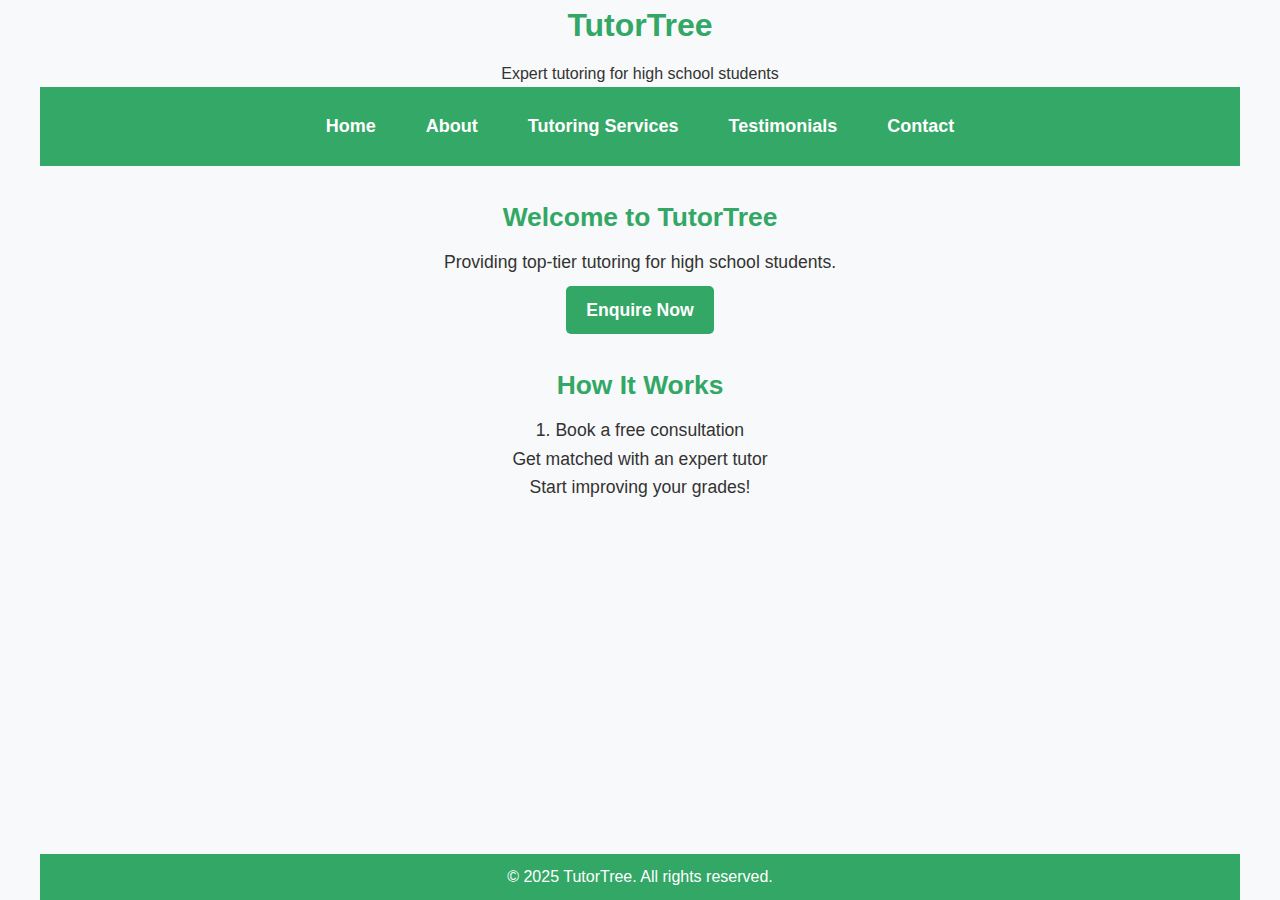
<file: index.html>
<!DOCTYPE html>
<html lang="en">
<head>
    <meta charset="UTF-8">
    <meta name="viewport" content="width=device-width, initial-scale=1.0">
    <title>TutorTree | Expert Tutoring</title>
    <link rel="stylesheet" href="style.css">
    <link rel="icon" href="favicon.ico" type="image/x-icon"> <!-- Add this line -->
</head>
<body>
    <header id="header"></header>
    <main>
        <section class="intro">
            <h2>Welcome to TutorTree</h2>
            <p>Providing top-tier tutoring for high school students.</p>
            <a href="https://docs.google.com/forms/d/e/1FAIpQLScEeFq9inRUHbWlXRtxgKHody4MO0He7bQR0v4ZhXEPKu3wWQ/viewform?usp=sharing" class="cta-button">Enquire Now</a>
        </section>
        
        <section class="how-it-works">
            <h2>How It Works</h2>
            <p>1. Book a free consultation</p>
            <p>Get matched with an expert tutor</p>
            <p>Start improving your grades!</p>
        </section>
    </main>
    <footer id="footer"></footer>
    <script src="script.js"></script>
</body>
</html>
</file>
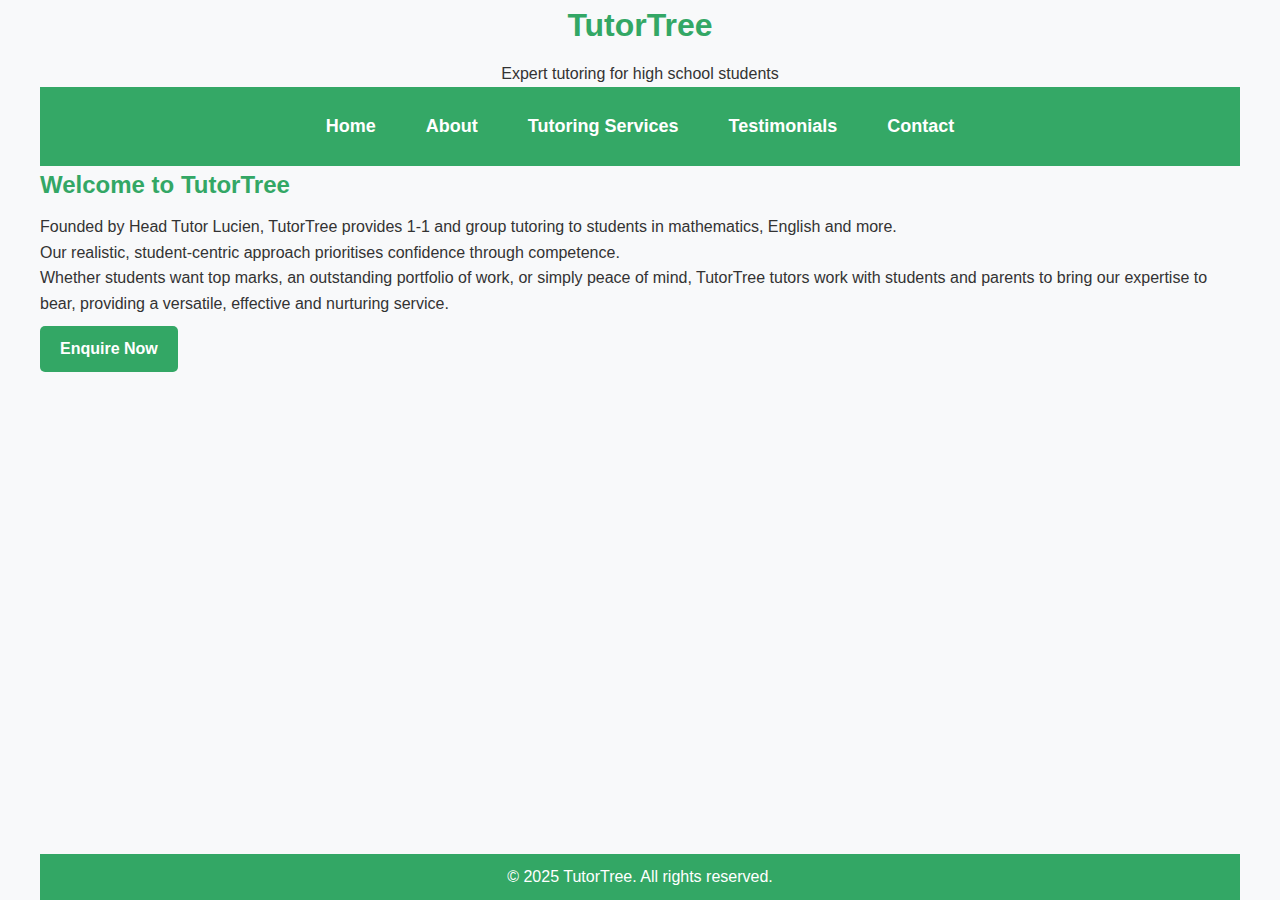
<file: about.html>
<!DOCTYPE html>
<html lang="en">
<head>
    <meta charset="UTF-8">
    <meta name="viewport" content="width=device-width, initial-scale=1.0">
    <title>TutorTree | Expert Tutoring</title>
    <link rel="stylesheet" href="style.css">
</head>
<body>
    <header id="header"></header>
    <main>
        <h2>Welcome to TutorTree</h2>
        <p>Founded by Head Tutor Lucien, TutorTree provides 1-1 and group tutoring to students in mathematics, English and more.</p>
        <p>Our realistic, student-centric approach prioritises confidence through competence.</p>
        <p>Whether students want top marks, an outstanding portfolio of work, or simply peace of mind, TutorTree tutors work with students and parents to bring our expertise to bear, providing a versatile, effective and nurturing service.</p>
        <a href="contact.html" class="cta-button">Enquire Now</a>
    </main>
    <footer id="footer"></footer>
    <script src="script.js"></script>
</body>
</html>
</file>
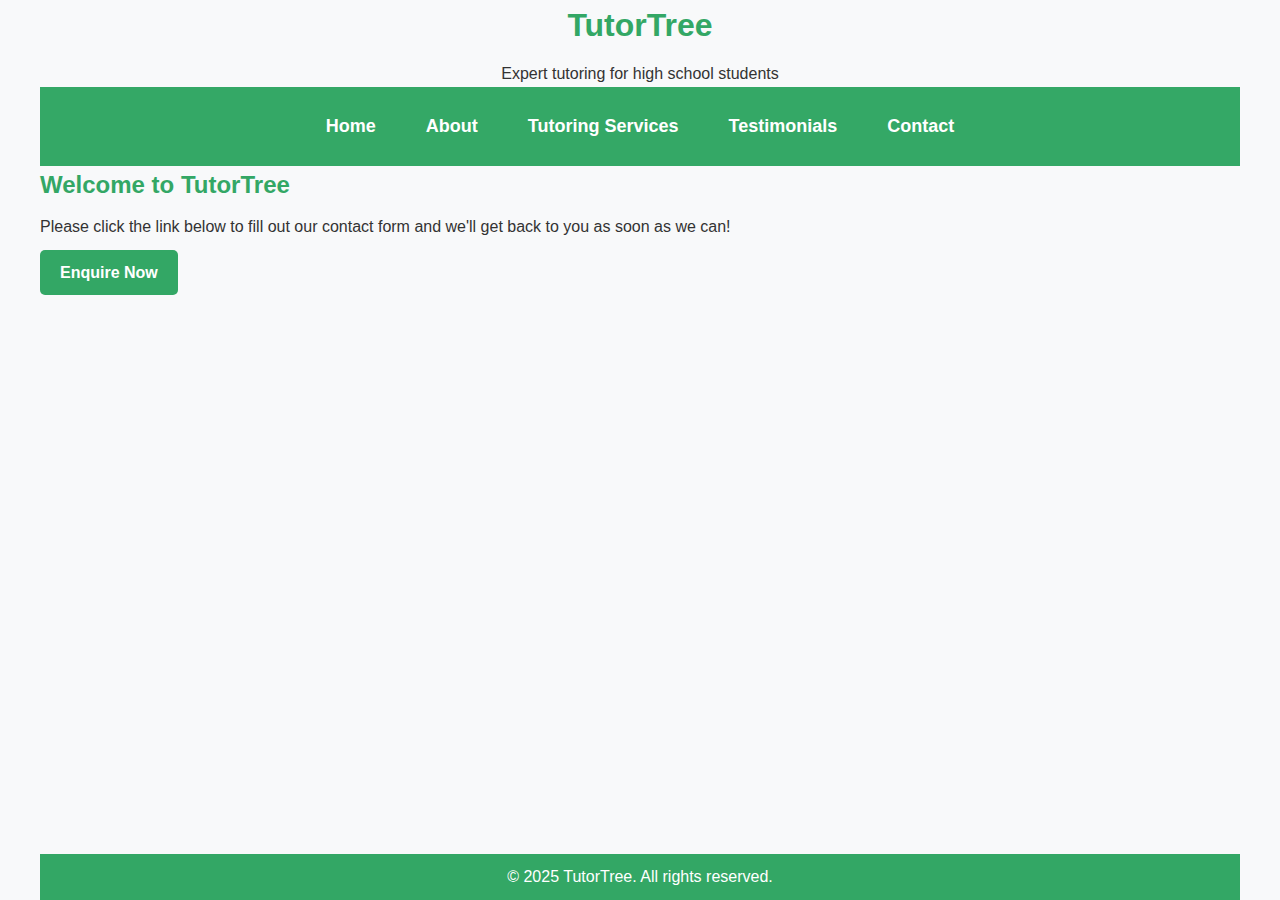
<file: contact.html>
<!DOCTYPE html>
<html lang="en">
<head>
    <meta charset="UTF-8">
    <meta name="viewport" content="width=device-width, initial-scale=1.0">
    <title>TutorTree | Expert Tutoring</title>
    <link rel="stylesheet" href="style.css">
</head>
<body>
    <header id="header"></header>
    <main>
        <h2>Welcome to TutorTree</h2>
        <p>Please click the link below to fill out our contact form and we'll get back to you as soon as we can!</p>
        <a href="https://docs.google.com/forms/d/e/1FAIpQLScEeFq9inRUHbWlXRtxgKHody4MO0He7bQR0v4ZhXEPKu3wWQ/viewform?usp=sharing" class="cta-button">Enquire Now</a>
    </main>
    <footer id="footer"></footer>
    <script src="script.js"></script>
</body>
</html>
</file>
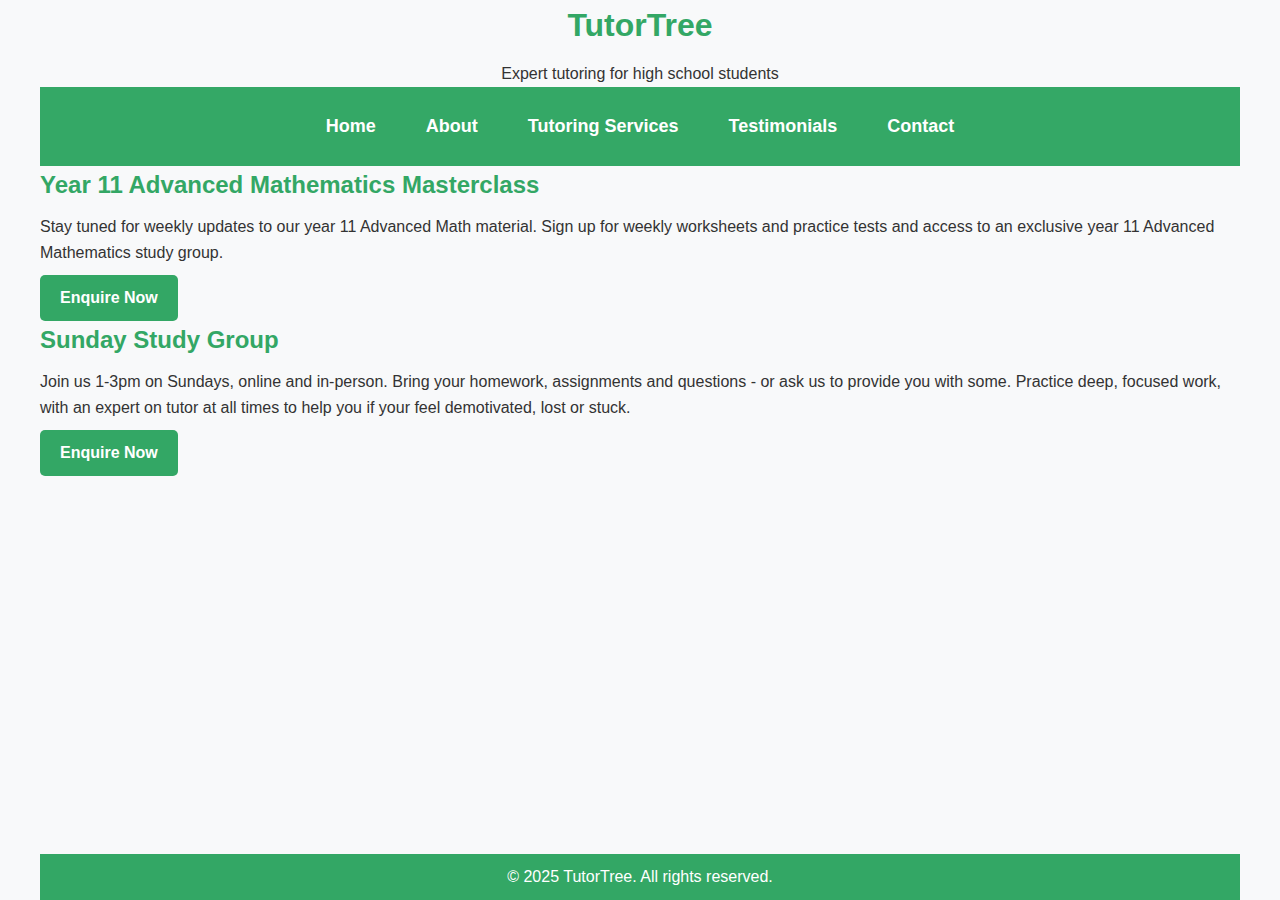
<file: services.html>
<!DOCTYPE html>
<html lang="en">
<head>
    <meta charset="UTF-8">
    <meta name="viewport" content="width=device-width, initial-scale=1.0">
    <title>TutorTree | Expert Tutoring</title>
    <link rel="stylesheet" href="style.css">
</head>
<body>
    <header id="header"></header>
    <main>
        <h2>Year 11 Advanced Mathematics Masterclass</h2>
        <p>Stay tuned for weekly updates to our year 11 Advanced Math material. Sign up for weekly worksheets and practice tests and access to an exclusive year 11 Advanced Mathematics study group.</p>
        <a href="contact.html" class="cta-button">Enquire Now</a>
        <h2>Sunday Study Group</h2>
        <p>Join us 1-3pm on Sundays, online and in-person. Bring your homework, assignments and questions - or ask us to provide you with some. Practice deep, focused work, with an expert on tutor at all times to help you if your feel demotivated, lost or stuck.</p>
        <a href="contact.html" class="cta-button">Enquire Now</a>
    </main>
    <footer id="footer"></footer>
    <script src="script.js"></script>
</body>
</html>
</file>
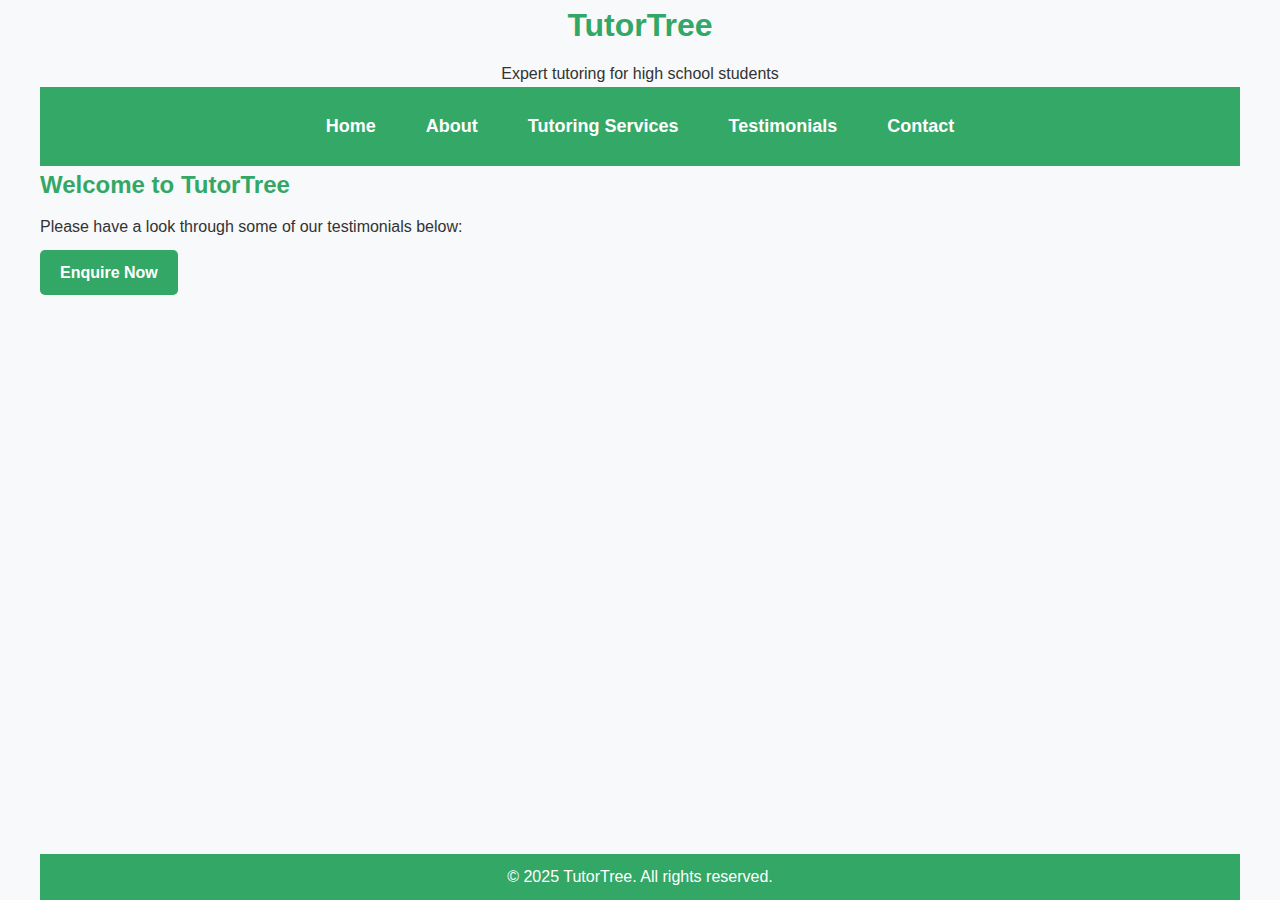
<file: testimonials.html>
<!DOCTYPE html>
<html lang="en">
<head>
    <meta charset="UTF-8">
    <meta name="viewport" content="width=device-width, initial-scale=1.0">
    <title>TutorTree | Expert Tutoring</title>
    <link rel="stylesheet" href="style.css">
</head>
<body>
    <header id="header"></header>
    <main>
        <h2>Welcome to TutorTree</h2>
        <p>Please have a look through some of our testimonials below:</p>
        <a href="contact.html" class="cta-button">Enquire Now</a>
    </main>
    <footer id="footer"></footer>
    <script src="script.js"></script>
</body>
</html>
</file>
<file: style.css>
/* Basic Reset */
* {
    margin: 0;
    padding: 0;
    box-sizing: border-box;
    font-family: Arial, sans-serif;
}

/* Ensure the body takes up the full height of the viewport */
html, body {
    height: 100%;
    margin: 0;
    padding: 0;
}

/* Body Styling */
body {
    background-color: #f8f9fa;
    color: #333;
    line-height: 1.6;
    max-width: 1200px; /* Set your desired max-width here */
    margin: 0 auto; /* Center the body content */
    display: flex;
    flex-direction: column;
}
.how-it-works {
    text-align: center;
    margin-top: 30px;
    font-size: 1.1rem;
    color: #333;
}
.intro {
    text-align: center;
    margin-top: 30px;
    font-size: 1.1rem;
    color: #333;
}

/* Navigation Bar */
#navbar {
    background: #34A866;
    padding: 15px;
    text-align: center;
}

#navbar nav {
    display: flex;
    justify-content: center;
    gap: 20px;
}

#navbar a {
    color: #fff;
    text-decoration: none;
    padding: 10px 15px;
    font-size: 18px;
    font-weight: bold;
}

nav a:hover {
    background: #1D5E39;
    border-radius: 5px;
}

/* Main content should take up all available space */
main {
    flex: 1;
}

/* Container */
.container {
    max-width: 800px;
    margin: auto;
    background: #fff;
    padding: 20px;
    box-shadow: 0 0 10px rgba(0, 0, 0, 0.1);
    border-radius: 5px;
}

/* Headings */
h1, h2, h3 {
    color: #33A765;
    margin-bottom: 10px;
}

.title {
    text-align: center;
    align-items: center;
}

/* Buttons */
.button {
    display: inline-block;
    background: #33A765;
    color: white;
    padding: 10px 15px;
    text-decoration: none;
    border-radius: 5px;
}
.button:hover {
    background: #1D5E39;
}
.cta-button {
    display: inline-block;
    background-color: #33A765;
    color: white;
    padding: 10px 20px;
    text-decoration: none;
    font-weight: bold;
    border-radius: 5px;
    margin-top: 10px;
}

.cta-button:hover {
    background-color: #1D5E39;
}

/* Footer styling */
footer {
    background: #33A765;
    color: #fff;
    text-align: center;
    padding: 10px 0;
}

/* Responsive Design */
@media (max-width: 768px) {
    #navbar nav {
        display: flex;
        flex-direction: column;
        align-items: center;
        gap: 10px;
    }

    #navbar a {
        display: block;
        width: 100%;
        text-align: center;
        padding: 15px;
    }
}
</file>
